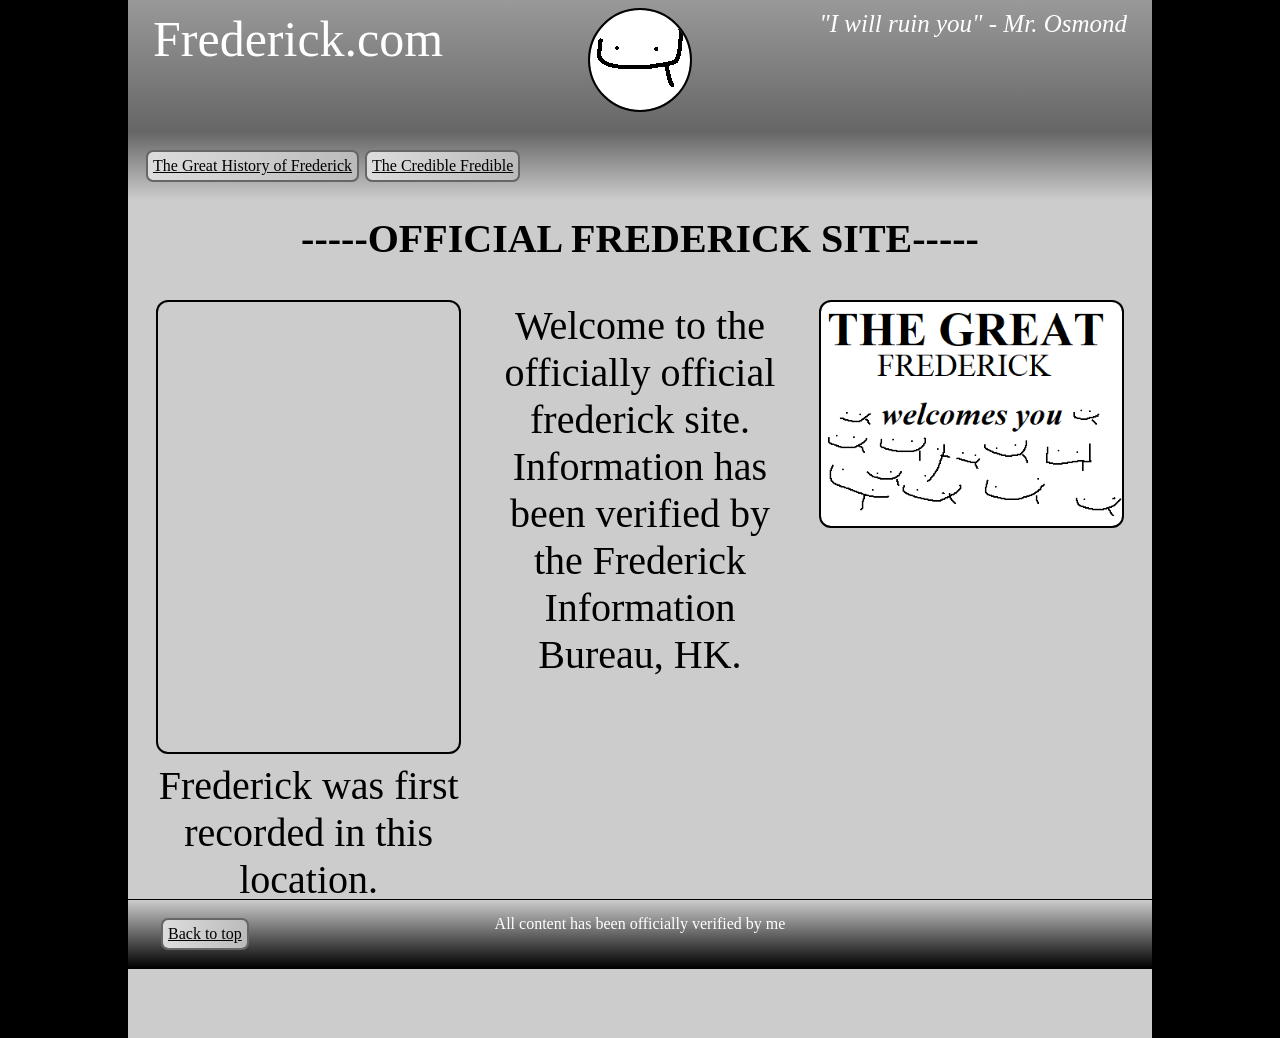
<file: index.html>
<!doctype html>
<html>
	<head>
		<meta charset="utf-8">
		<title>Frederick.com</title>
		<link href="style.css" rel="stylesheet" type="text/css">
		<link rel="icon" type="image/x-icon" href="assets/fredicon.png">
	</head>
	<body>
		<a id="anchor"></a> <!--Anchor to send user back to header when a button is clicked-->
		<div class="section" id="header"> <!--Titlebar-->
			<div class="headeritem" style="text-align:left; float: left;">Frederick.com</div>
			<div class="quitem" style="text-align:center;"><img src="assets/fred.png" class="circimg"></div>
			<div class="headeritem" style="text-align:right; font-size: 25px;"><i>
				"I will ruin you" - Mr. Osmond</i>
			</div>
		</div>
		<div class="section" id="header2"> <!--Navigation (contains buttons)-->
			<a class="button" href="history.html">The Great History of Frederick</a>
			<a class="button" href="fredible.html">The Credible Fredible</a>
		</div>
		<div class="section" id="body">
			<b>-----OFFICIAL FREDERICK SITE-----</b><p>
			<div class="tritem"> <!--Three elements containing different summary information & welcome-->
				<iframe class="image" src="https://www.google.com/maps/embed?pb=!1m17!1m12!1m3!1d624.3965040723438!2d106.5987266636167!3d20.78479983118746!2m3!1f0!2f0!3f0!3m2!1i1024!2i768!4f13.1!3m2!1m1!2zMjDCsDQ3JzA1LjYiTiAxMDbCsDM1JzUzLjkiRQ!5e0!3m2!1sen!2sau!4v1772512673769!5m2!1sen!2sau" width="600" height="450" style="border:0;" allowfullscreen="" loading="lazy" referrerpolicy="no-referrer-when-downgrade"></iframe>
				Frederick was first recorded in this location. <p>
			</div>
			<div class="tritem" style="font-size: 40px;">
				Welcome to the officially official frederick site. Information has been verified by the Frederick Information Bureau, HK. <p>
			</div>
			<div class="tritem">
				<img src="assets/WELCOM.png" class="image">
			</div>
		</div>
		<div class="section" style="height: 80px; background-color: #CCCCCC;"></div><!--Empty space incase you need to click on content at bottom-->
			<div class="invisfooter"><!--Trigger for footer moving up-->
				<div class="footer"><!--Footer-->
					<div class="tritem"><a class="button" href="#anchor">Back to top</a></div>
					<div class="tritem" style="color: white;">All content has been officially verified by me</div>
				</div>
			</div>
		</div>
	</body>
</html>
</file>
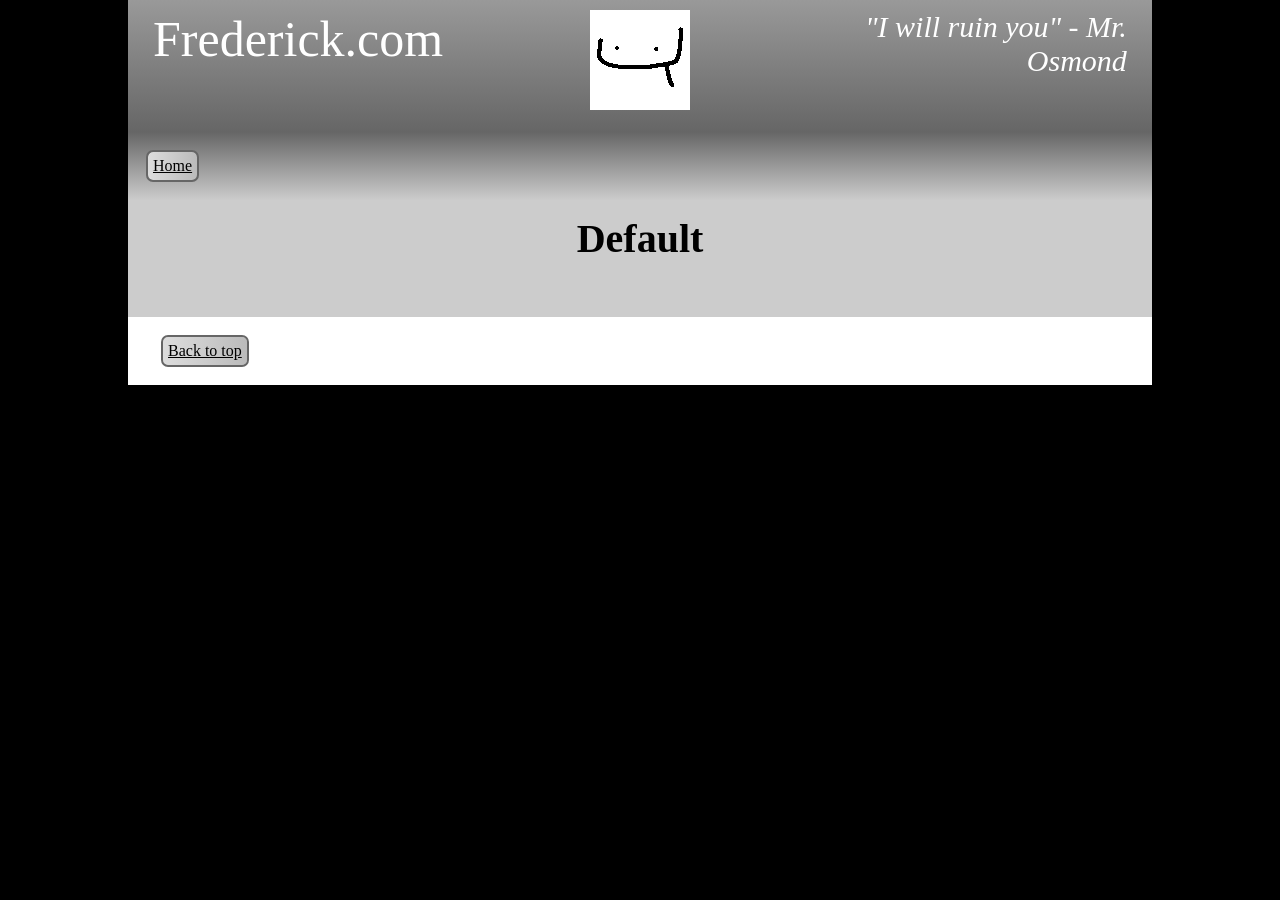
<file: default.html>
<!doctype html>
<html>
<head>
	<meta charset="utf-8">
	<title>Frederick.com</title>
	<link href="style.css" rel="stylesheet" type="text/css">
	<link rel="icon" type="image/x-icon" href="assets/fredicon.png">
</head>
<body>
<a id="anchor"></a>
<div class="section" id="header"> <!--Titlebar-->
<div class="tritem" style="text-align:left;">Frederick.com</div>
<div class="tritem" style="text-align:center;"><img src="assets/fred.png"></div>
<div class="tritem" style="text-align:right; font-size: 30px;"><i>"I will ruin you" - Mr. Osmond</i></div>
</div>
<div class="section" id="header2"> <!--Navigation (contains buttons)-->
	<a class="button" href="index.html">Home</a>
</div>
<div class="section" id="body"><!--Body-->
<b>Default</b><p>
</div>
<div class="section" id="footer"><!--Footer-->
<div class="tritem"><a class="button" href="#anchor">Back to top</a></div>
<div class="tritem" style="color: white;">All content has been officially verified by me</div>
</div>
</body>
</html>
</file>
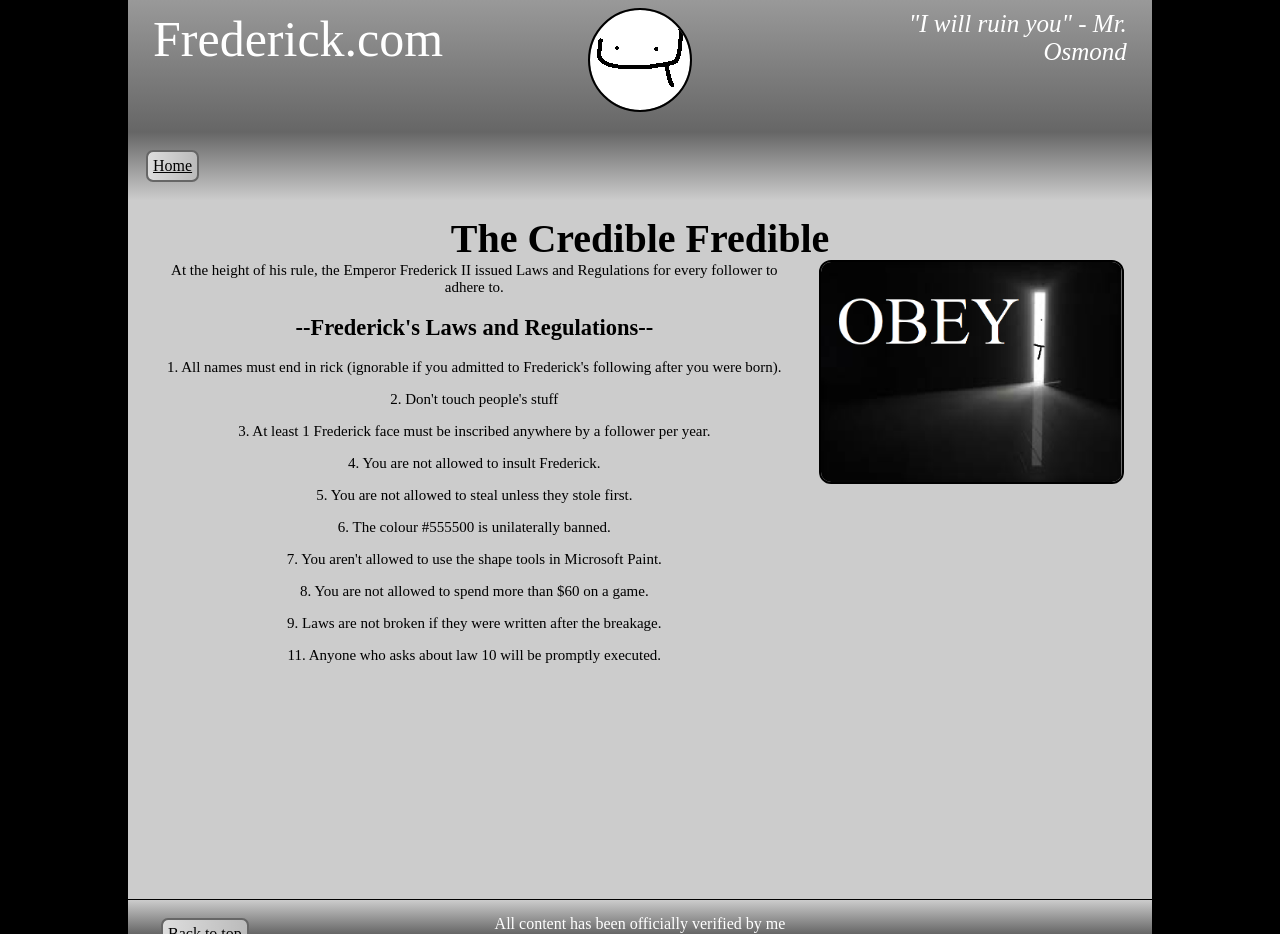
<file: fredible.html>
<!doctype html>
<html>
	<head>
		<meta charset="utf-8">
		<title>Frederick.com</title>
		<link href="style.css" rel="stylesheet" type="text/css">
		<link rel="icon" type="image/x-icon" href="assets/fredicon.png">
	</head>
	<body>
		<a id="anchor"></a> <!--Anchor to send user back to header when a button is clicked-->
		<div class="section" id="header"> <!--Titlebar-->
			<div class="tritem" style="text-align:left;">Frederick.com</div>
			<div class="tritem" style="text-align:center;"><img src="assets/fred.png" class="circimg"></div>
			<div class="tritem" style="text-align:right; font-size: 25px;"><i>"I will ruin you" - Mr. Osmond</i></div>
		</div>
		<div class="section" id="header2"> <!--Navigation (contains buttons)-->
			<a class="button" href="index.html">Home</a>
		</div>
		<div class="section" id="body"><!--Page Content-->
			<b>The Credible Fredible</b>
			<div class="duritem" style="text-align:center; font-size: 15px;">
				At the height of his rule, the Emperor Frederick II issued Laws and Regulations for every follower to adhere to.<p>
				<h2>--Frederick's Laws and Regulations--</h2><p>
				1. All names must end in rick (ignorable if you admitted to Frederick's following after you were born).<p>
				2. Don't touch people's stuff<p>
				3. At least 1 Frederick face must be inscribed anywhere by a follower per year.<p>
				4. You are not allowed to insult Frederick.<p>
				5. You are not allowed to steal unless they stole first.<p>
				6. The colour #555500 is unilaterally banned.<p>
				7. You aren't allowed to use the shape tools in Microsoft Paint.<p>
				8. You are not allowed to spend more than $60 on a game.<p>
				9. Laws are not broken if they were written after the breakage.<p>
				11. Anyone who asks about law 10 will be promptly executed.<p>
			</div>
			<div class= "tritem" style="text-align:center; font-size: 40px"> <!--Supporting image-->
				<img src="assets/heshere.png" class="image">
			</div>
		</div>
		<div class="section" style="height: 240px; background-color: #CCCCCC;"></div><!--Empty space incase you need to click on content at bottom-->
		<div class="invisfooter"><!--Trigger for footer moving up-->
			<div class="footer"><!--Footer-->
				<div class="tritem"><a class="button" href="#anchor">Back to top</a></div>
				<div class="tritem" style="color: white;">All content has been officially verified by me</div>
			</div>
		</div>
	</body>
</html>
</file>
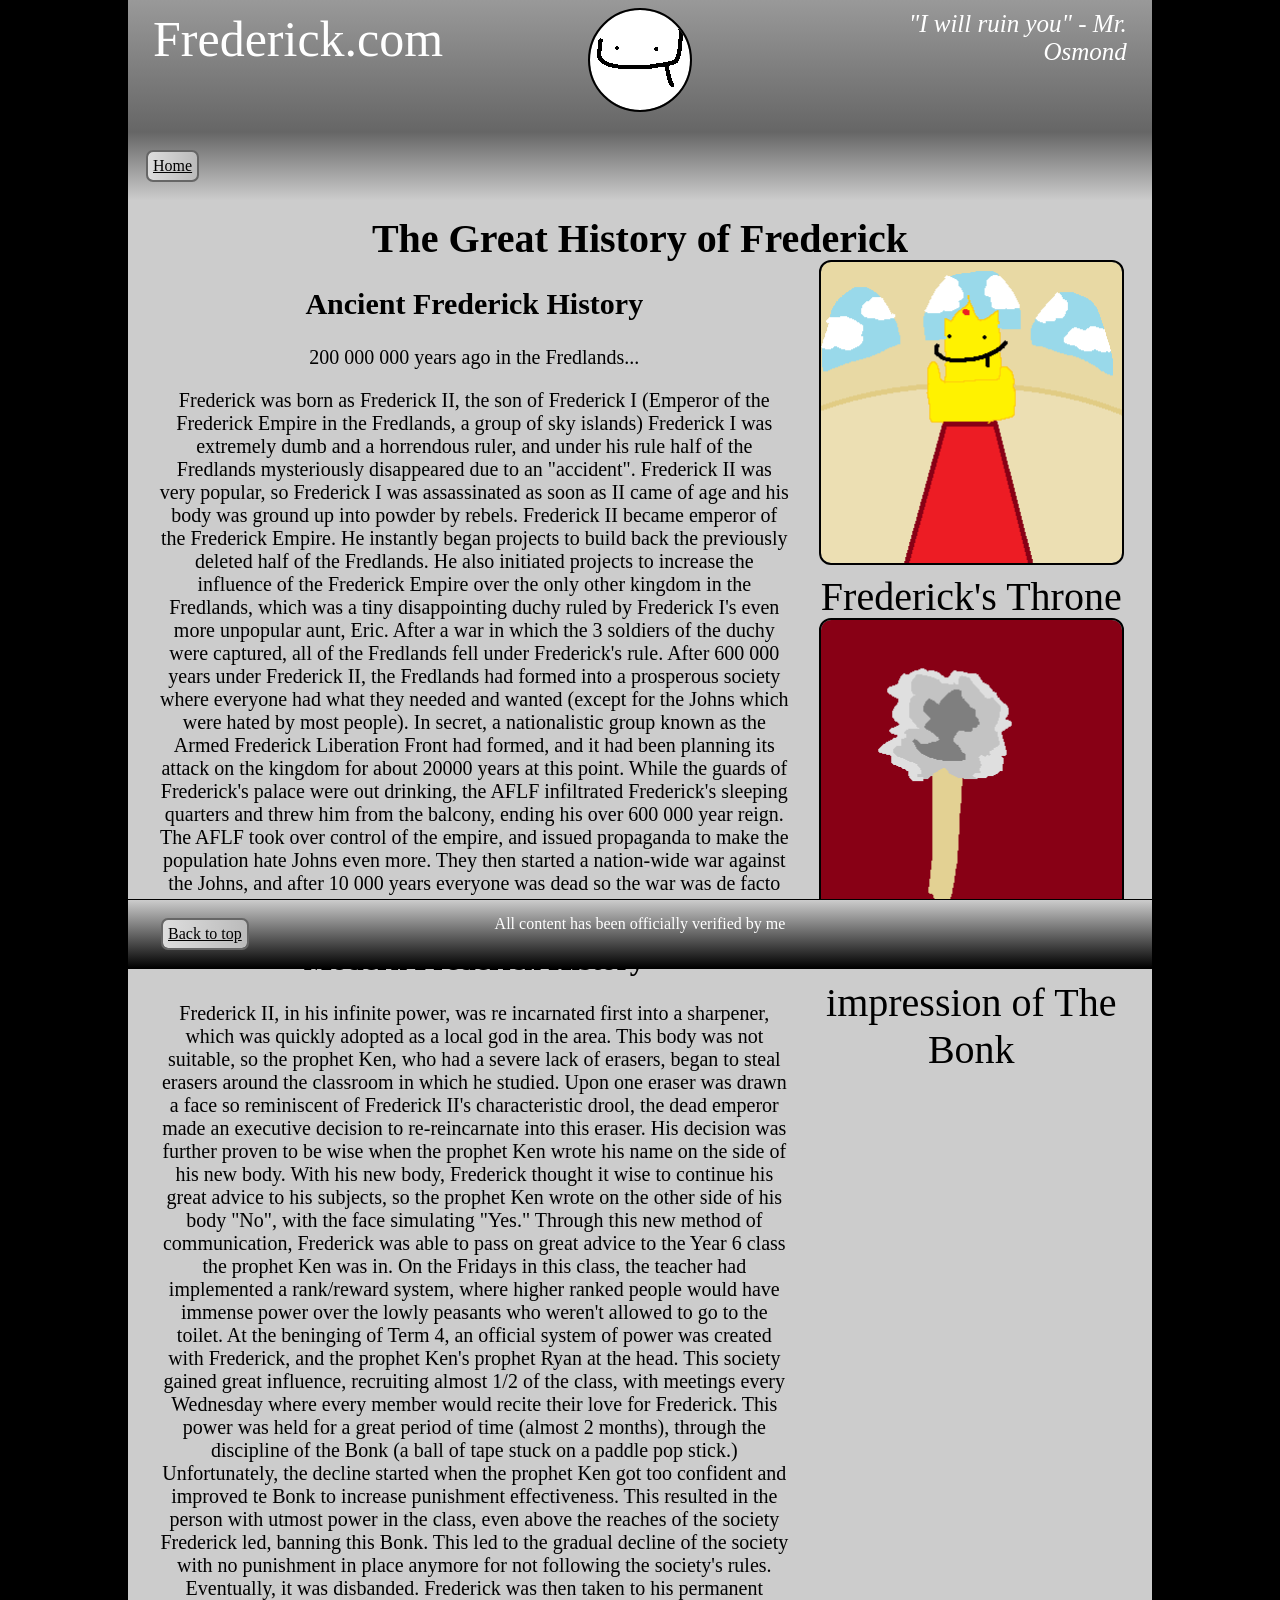
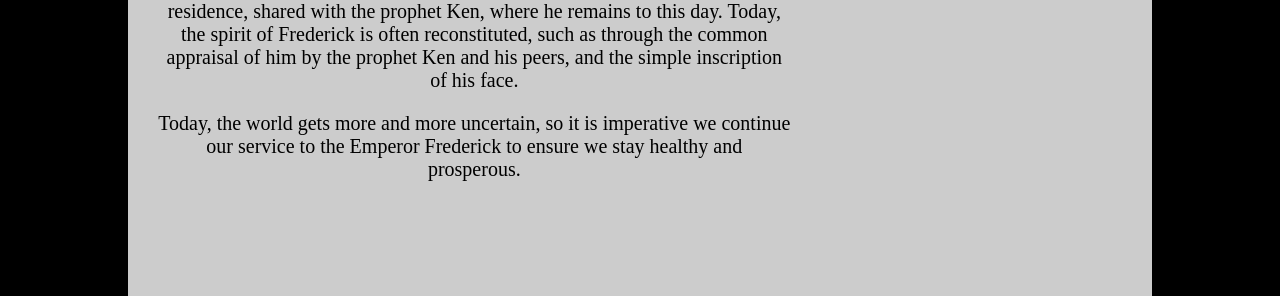
<file: history.html>
<!doctype html>
<html>
	<head>
		<meta charset="utf-8">
		<title>Frederick.com</title>
		<link href="style.css" rel="stylesheet" type="text/css">
		<link rel="icon" type="image/x-icon" href="assets/fredicon.png">
	</head>
	<body>
		<a id="anchor"></a> <!--Anchor to send user back to header when a button is clicked-->
		<div class="section" id="header""> <!--Titlebar-->
			<div class="tritem" style="text-align:left;">Frederick.com</div>
			<div class="tritem" style="text-align:center;"><img src="assets/fred.png" class="circimg"></div>
			<div class="tritem" style="text-align:right; font-size: 25px;"><i>"I will ruin you" - Mr. Osmond</i></div>
		</div>
		<div class="section" id="header2"> <!--Navigation (contains buttons)-->
			<a class="button" href="index.html">Home</a>
		</div>
		<div class="section" id="body">
			<b>The Great History of Frederick</b>
			<div class="duritem" style="text-align:center; font-size: 20px;"> <!--Main content of page-->
				<h2>Ancient Frederick History</h2><p>200 000 000 years ago in the Fredlands...<p>
				Frederick was born as Frederick II, the son of Frederick I (Emperor of the Frederick Empire in the Fredlands, a group of sky islands)
				Frederick I was extremely dumb and a horrendous ruler, and under his rule half of the Fredlands mysteriously disappeared due to an "accident".
				Frederick II was very popular, so Frederick I was assassinated as soon as II came of age and his body was ground up into powder by rebels. 
				Frederick II became emperor of the Frederick Empire. He instantly began projects to build back the previously deleted half of the Fredlands.
				He also initiated projects to increase the influence of the Frederick Empire over the only other kingdom in the Fredlands,
				which was a tiny disappointing duchy ruled by Frederick I's even more unpopular aunt, Eric.
				After a war in which the 3 soldiers of the duchy were captured, all of the Fredlands fell under Frederick's rule.
				After 600 000 years under Frederick II, the Fredlands had formed into a prosperous society where everyone had what they needed and wanted (except for the Johns which were hated by most people).
				In secret, a nationalistic group known as the Armed Frederick Liberation Front had formed, and it had been planning its attack on the kingdom for about 20000 years at this point.
				While the guards of Frederick's palace were out drinking, the AFLF infiltrated Frederick's sleeping quarters and threw him from the balcony, ending his over 600 000 year reign.
				The AFLF took over control of the empire, and issued propaganda to make the population hate Johns even more.
				They then started a nation-wide war against the Johns, and after 10 000 years everyone was dead so the war was de facto over.
				<p><h2>Modern Frederick History</h2>
				Frederick II, in his infinite power, was re incarnated first into a sharpener, which was quickly adopted as a local god in the area. 
				This body was not suitable, so the prophet Ken, who had a severe lack of erasers, began to steal erasers around the classroom in which he studied.
				Upon one eraser was drawn a face so reminiscent of Frederick II's characteristic drool, the dead emperor made an executive decision to re-reincarnate into this eraser.
				His decision was further proven to be wise when the prophet Ken wrote his name on the side of his new body.
				With his new body, Frederick thought it wise to continue his great advice to his subjects, so the prophet Ken wrote on the other side of his body "No", with the face simulating "Yes."
				Through this new method of communication, Frederick was able to pass on great advice to the Year 6 class the prophet Ken was in.
				On the Fridays in this class, the teacher had implemented a rank/reward system, where higher ranked people would have immense power over the lowly peasants who weren't allowed to go to the toilet.
				At the beninging of Term 4, an official system of power was created with Frederick, and the prophet Ken's prophet Ryan at the head. This society
				gained great influence, recruiting almost 1/2 of the class, with meetings every Wednesday where every member would recite their love for Frederick.
				This power was held for a great period of time (almost 2 months), through the discipline of the Bonk (a ball of tape stuck on a paddle pop stick.)
				Unfortunately, the decline started when the prophet Ken got too confident and improved te Bonk to increase punishment effectiveness.
				This resulted in the person with utmost power in the class, even above the reaches of the society Frederick led, banning this Bonk.
				This led to the gradual decline of the society with no punishment in place anymore for not following the society's rules. Eventually, it was disbanded.
				Frederick was then taken to his permanent residence, shared with the prophet Ken, where he remains to this day.
				Today, the spirit of Frederick is often reconstituted, such as through the common appraisal of him by the prophet Ken and his peers, and the simple inscription of his face.
				<p>Today, the world gets more and more uncertain, so it is imperative we continue our service to the Emperor Frederick to ensure we stay healthy and prosperous.
			</div>
			<div class= "tritem" style="text-align:center; font-size: 40px"> <!--Supporting images-->
				<img src="assets/fredemperor.png" class="image">
				Frederick's Throne
				<img src="assets/bonk.png" class="image">
				Artistic impression of The Bonk
			</div>
		</div>
		<div class="section" style="height: 80px; background-color: #CCCCCC;"></div><!--Empty space incase you need to click on content at bottom (covered by footer otherwise)-->
		<div class="invisfooter"><!--Trigger for footer moving up (Locked to bottom of page view)-->
			<div class="footer"><!--Footer-->
				<div class="tritem"><a class="button" href="#anchor">Back to top</a></div>
				<div class="tritem" style="color: white;">All content has been officially verified by me</div>
			</div>
		</div>
	</body>
</html>
</file>
<file: style.css>
@charset = "utf-32";
html{
	scroll-behavior: smooth;
	font-family: "Franklin Gothic"
}
body{
	margin: 0;
	background-color: #000000;
}
#body{
	background-color: #CCCCCC;
	font-size: 40px;
}

/*Header definitions. Allows for easy modification of the header colours & font sizes to fix wrap issues.*/
#header{
	background-image: linear-gradient(to bottom,#999999,#666666); 
	font-size: 50px; 
	padding: 10px;
	color: white;
}
#header2{
	background-image: linear-gradient(to bottom,#666666,#CCCCCC);
}


.circimg{ /*Class for circular images (Frederick logo on header)*/
	border-radius: 50px; 
	outline: 2px solid #000000;
}
.image{ /*Basic class for images. Contains tags most images would need*/
	border-radius: 10px;
	outline: 2px solid #000000;
	width: 100%;
}


.footer{
	/*Default positions of footer (It's bound to bottom of page view until triggered)*/
	position: fixed;
	bottom: 0;
	transform: translateY(100%);
	transition: all ease 0.3s;
	box-sizing: border-box;
	
	/*Footer definition*/
	padding: 15px;
	background-image: linear-gradient(to bottom,#CCCCCC,#000000);
	width: 80%;
	height: auto;
	background-color: #FFFFFF;
	margin-left: 10%;
	margin-right: 10%;
	text-align: center;
	align-content: center;
	overflow: hidden;
	outline: 1px solid #000000;
}
.invisfooter{ /*Invisible trigger in bottom 100px of page*/
	background: transparent;
	z-index: 999;
	bottom: 0;
	left: 0;
	pointer-events: auto;
	position: fixed;
	width: 80%;
	height: 100px;
}
.invisfooter:hover .footer{ /*When invisible trigger hovered over, the footer comes into view smoothly. Also goes other way*/
	transform: translateY(0);
}


.section{
	padding: 15px;
	height: auto;
	width: auto;
	background-color: #FFFFFF;
	margin: 0% 10%;
	box-sizing: border-box;
	text-align: center;
	align-content: center;
	overflow: hidden;
}


.button{
	background-image: linear-gradient(to right,#DDDDDD,#BBBBBB,#999999,#555555); 
	padding: 5px;
	margin: 5px;
	text-align: center;
	align-content: center;
	float: left;
	color: black;
	outline: 2px solid #666666;
	cursor: pointer;
	
	transition: all ease 0.5s; /*Modifies the transition when the button is hovered*/
	background-size: 300%;
    background-position: 0 0;
    -webkit-appearance: none !important;
	border-radius: 5px;
}
.button:hover{ /*Hover positions*/
	padding: 5px;
	background-position: 100% 0;
	color: white;
	outline: 2px solid #000000;
}


/*These 5 classes are containers for columns varying in width*/
.sitem{ /*1/2 page*/
	float: left;
	height: 100%;
	align-content: center;
	width: 50%;
	box-sizing: border-box;
	padding: 0px 15px;
}
.tritem{/*1/3 page*/
	float: left;
	height: 100%;
	align-content: center;
	width: 33.33%;
	box-sizing: border-box;
	padding: 0px 15px;
}
.duritem{/*2/3 page*/
	float: left;
	height: 100%;
	align-content: center;
	width: 66.66%;
	box-sizing: border-box;
	padding: 0px 15px;
}
.quitem{/*1/4 page*/
	float: left;
	height: 100%;
	align-content: center;
	width: 25%;
	box-sizing: border-box;
	padding: 0px 15px;
}
.headeritem{/*3/8 page*/
	float: left;
	height: 100%;
	align-content: center;
	width: 37.5%;
	box-sizing: border-box;
	padding: 0px 15px;
}


/*The columns use full width of browser when under a certain amount (good for phones or small displays)*/
@media screen and (max-width: 1000px){
	.sitem{
		width:100%;
	}
	.tritem{
		width:100%;
	}
	.duritem{
		width:100%;
	}
	.quitem{
		width:100%;
	}
	.headeritem{
		width: 100%;
	}
}
</file>
